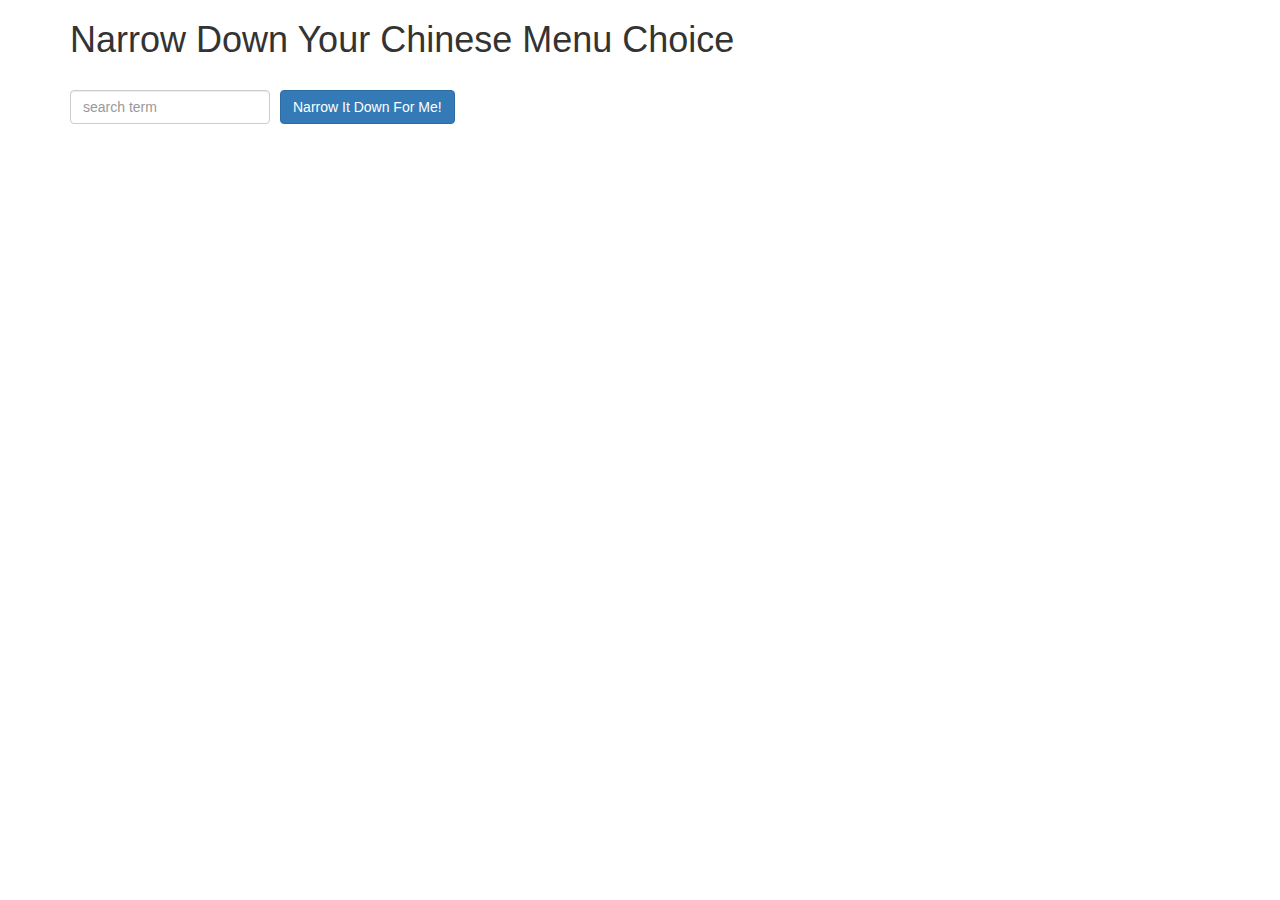
<file: index.html>
<!DOCTYPE html>
<html lang="en">
  <head>
    <title>Narrow Down Your Menu Choice</title>
    <meta name="viewport" content="width=device-width, initial-scale=1">
    <link rel="stylesheet" href="styles/bootstrap.min.css">
    <link rel="stylesheet" href="styles/styles.css">
    <script src="angular.min.js"></script>
    <script src="app.js"></script>
  </head>
<body ng-app="NarrowItDownApp">
   <div class="container" ng-controller="NarrowItDownController as narrow">
    <h1>Narrow Down Your Chinese Menu Choice</h1>

    <div>
      <input type="text" placeholder="search term" class="form-control" ng-model="narrow.searchTerm" />
    </div>
    <div class="narrow-button">
      <button class="btn btn-primary" ng-click="narrow.found(narrow.searchTerm)">Narrow It Down For Me!</button>
    </div>
    <br /><br />
    <div>
      <found-items items="narrow.items" on-remove="narrow.removeItem(index)"></found-items>
    </div>
  </div>

</body>
</html>
</file>
<file: styles/styles.css>
h1 {
  margin-bottom: 30px;
}
input[type="text"] {
  width: 200px;
  float: left;
}
.narrow-button {
  float: left;
  margin-left: 10px;
}
.prop {
  font-size: 15;
  font-weight: bold;
  color: #337ab7;
}
.loader {
  display: none;
  margin-left: 5px;
  font-size: 10px;
  float: left;
  border-top: 1.1em solid rgba(147, 147, 147, 0.2);
  border-right: 1.1em solid rgba(147, 147, 147, 0.2);
  border-bottom: 1.1em solid rgba(147, 147, 147, 0.2);
  border-left: 1.1em solid #676767;
  -webkit-transform: translateZ(0);
  -ms-transform: translateZ(0);
  transform: translateZ(0);
  -webkit-animation: load8 1.1s infinite linear;
  animation: load8 1.1s infinite linear;
}
.loader,
.loader:after {
  border-radius: 50%;
  width: 3em;
  height: 3em;
}
@-webkit-keyframes load8 {
  0% {
    -webkit-transform: rotate(0deg);
    transform: rotate(0deg);
  }
  100% {
    -webkit-transform: rotate(360deg);
    transform: rotate(360deg);
  }
}
@keyframes load8 {
  0% {
    -webkit-transform: rotate(0deg);
    transform: rotate(0deg);
  }
  100% {
    -webkit-transform: rotate(360deg);
    transform: rotate(360deg);
  }
}
</file>
